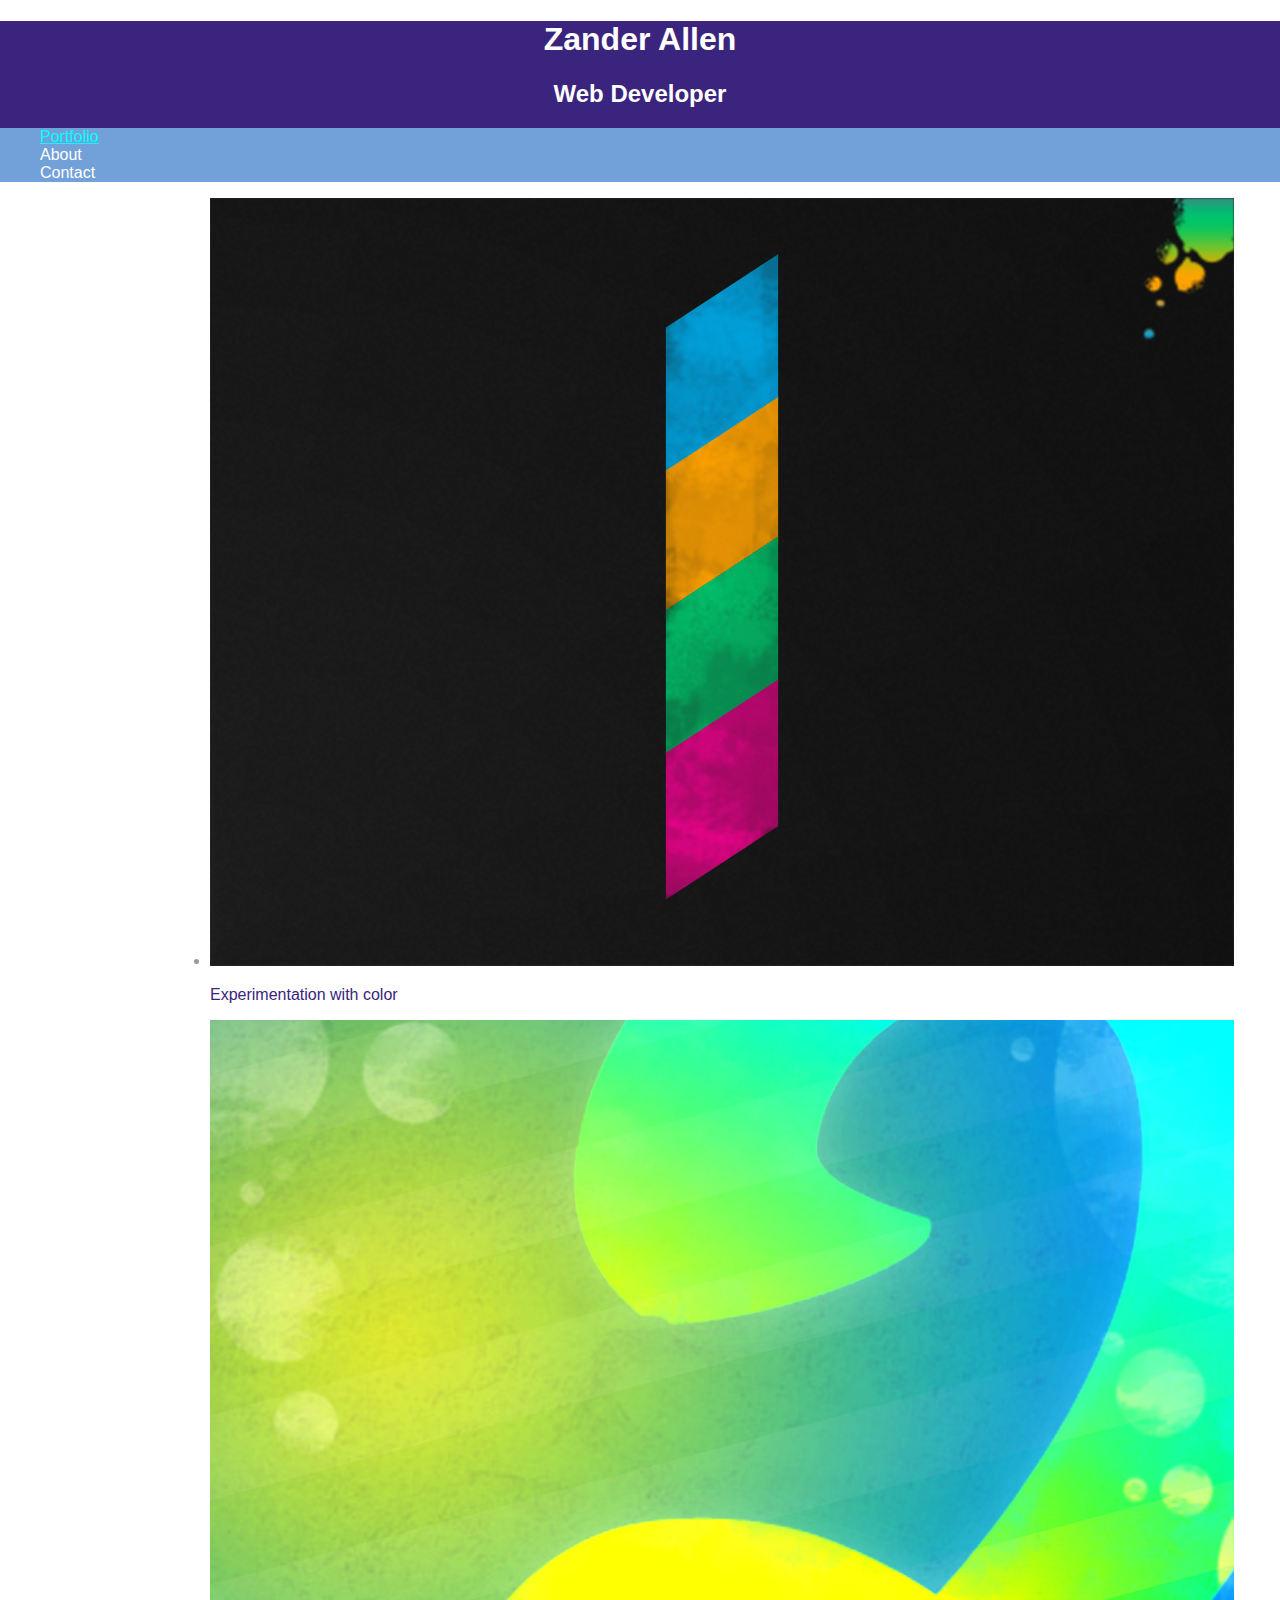
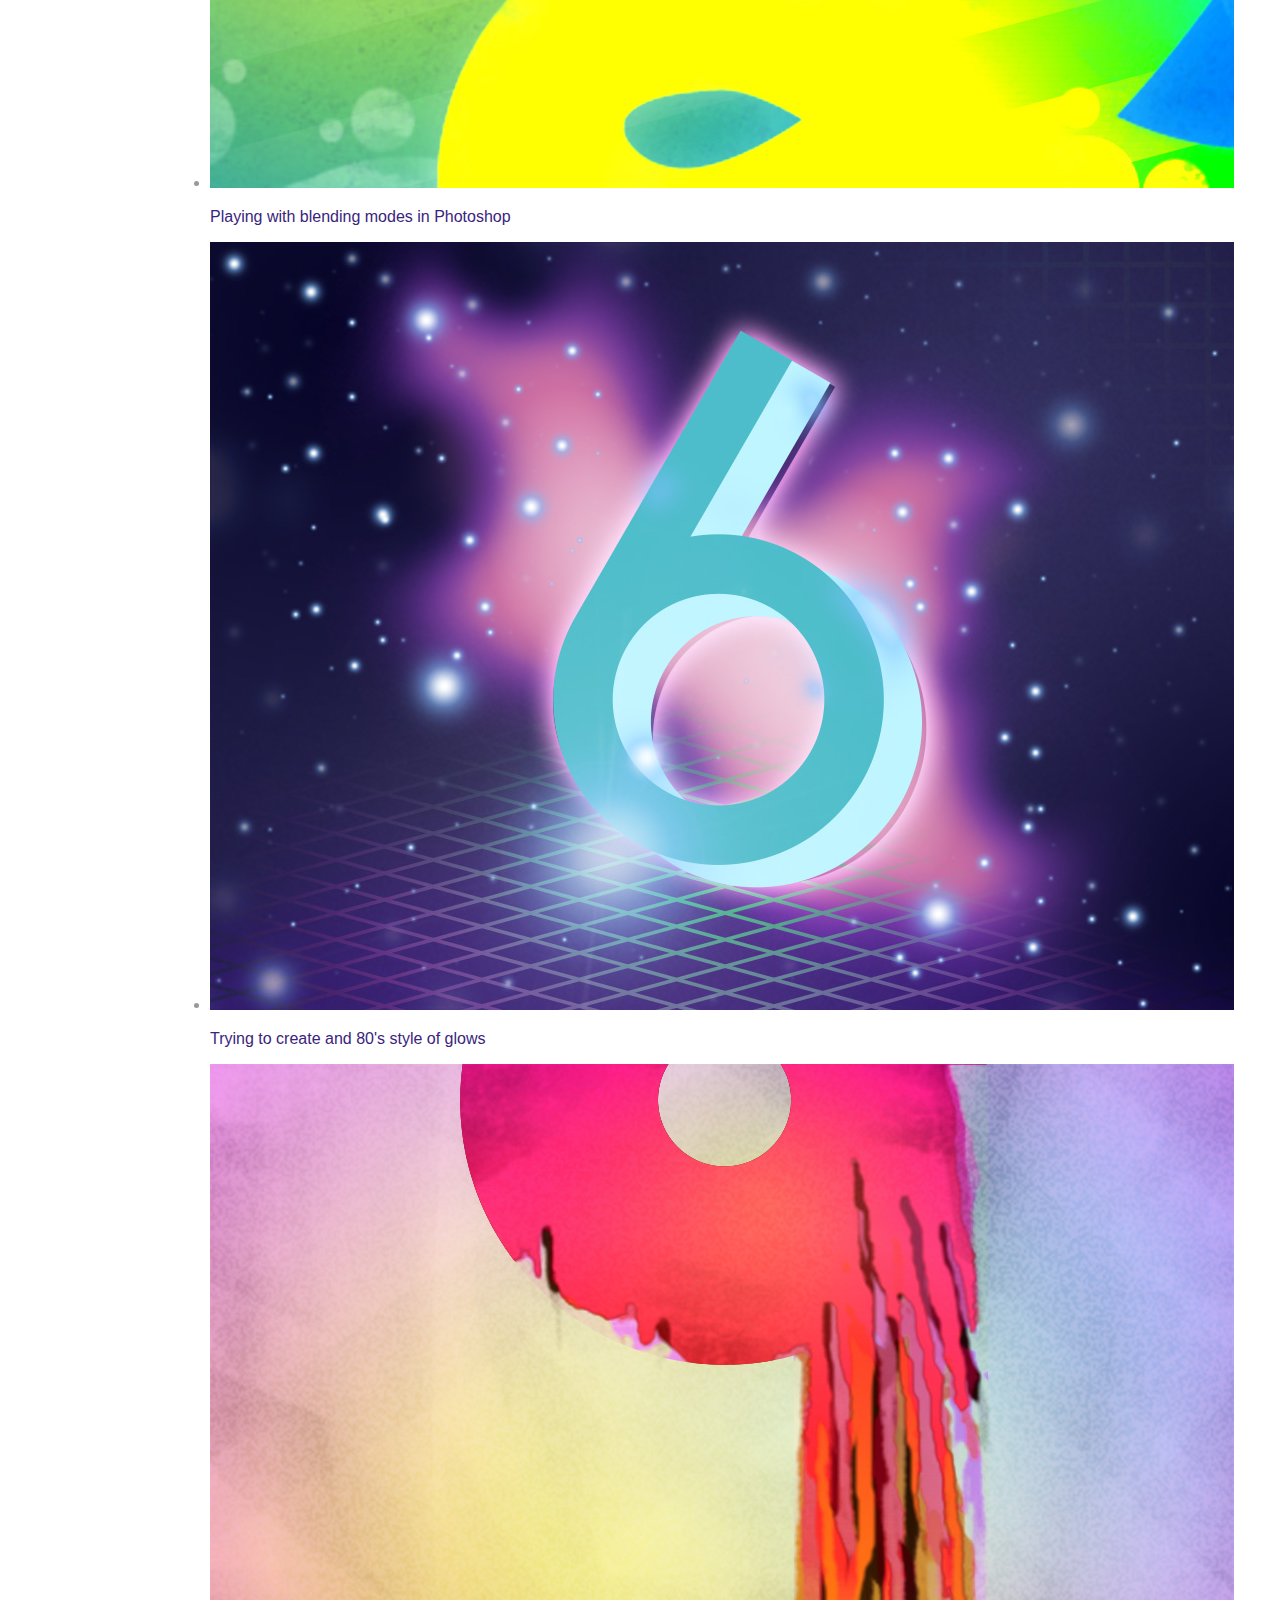
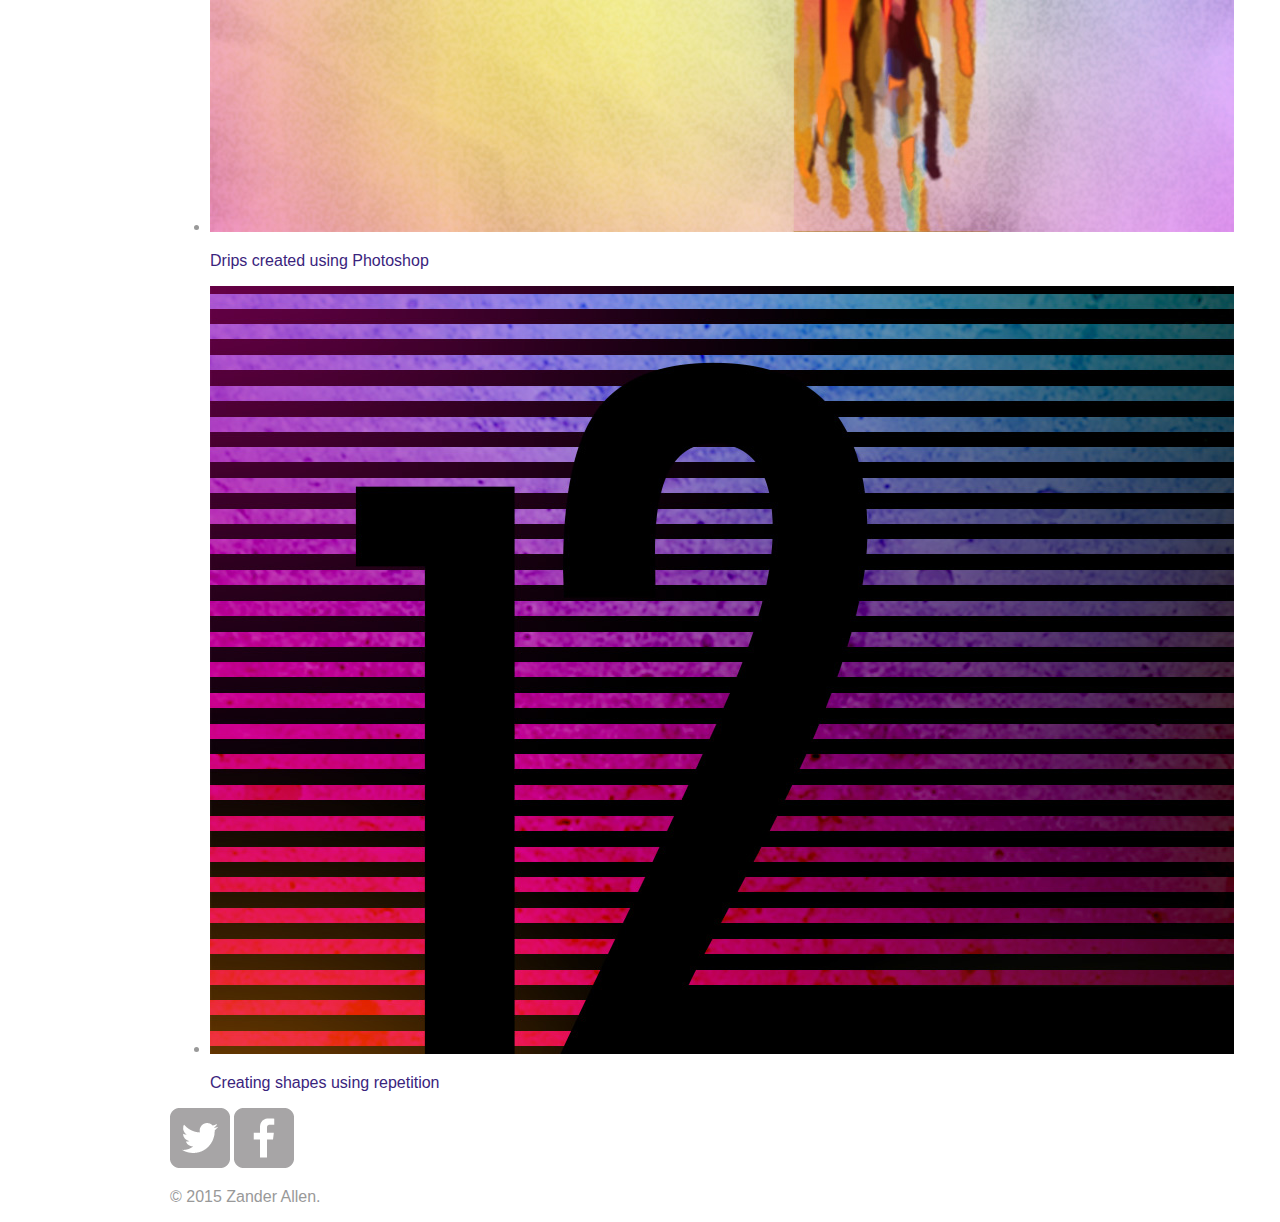
<file: index.html>
<!DOCTYPE html>
<html>
  <head>
    <meta charset="utf-8">
    <title>Zander Allen | BOSS</title>
    <link rel="stylesheet" href="css/normalize.css">
    <link rel="stylesheet" href="main.css">

  </head>
  <body>
    <header>
      <a href="index.html" id="logo">
        <h1>Zander Allen</h1>
        <h2>Web Developer</h2>
      </a>
      <nav>
        <ul>
          <li><a href="index.html" class="selected">Portfolio</a></li>
          <li><a href="about.html">About</a></li>
          <li><a href="contact.html">Contact</a></li>
        </ul>
      </nav>
    </header>
    <div id="wrapper">
      <section>
        <ul>
          <li>
              <a href="HowToMakeAWebsite-Stage3-Video2/img/numbers-01.jpg">
              <img src="HowToMakeAWebsite-Stage3-Video2/img/numbers-01.jpg">
            <p>Experimentation with color</p>
            </a>
          </li>
          <li>
              <a href="HowToMakeAWebsite-Stage3-Video2/img/numbers-02.jpg">
              <img src="HowToMakeAWebsite-Stage3-Video2/img/numbers-02.jpg">
            <p>Playing with blending modes in Photoshop</p>
            </a>
          </li>
          <li>
              <a href="HowToMakeAWebsite-Stage3-Video2/img/numbers-06.jpg">
              <img src="HowToMakeAWebsite-Stage3-Video2/img/numbers-06.jpg">
            <p>Trying to create and 80's style of glows</p>
            </a>
          </li>
          <li>
              <a href="HowToMakeAWebsite-Stage3-Video2/img/numbers-09.jpg">
              <img src="HowToMakeAWebsite-Stage3-Video2/img/numbers-09.jpg">
            <p>Drips created using Photoshop</p>
            </a>
          </li>
          <li>
              <a href="HowToMakeAWebsite-Stage3-Video2/img/numbers-12.jpg">
              <img src="HowToMakeAWebsite-Stage3-Video2/img/numbers-12.jpg">
            <p>Creating shapes using repetition</p>
            </a>
          </li>
        </ul>
      </section>
      <footer>
        <a href="https://twitter.com/ztrain01"> <img src="HowToMakeAWebsite-Stage3-Video2/img/twitter-wrap.png" alt="Twitter Logo"></a>
        <a href="https://www.facebook.com/Ztrain01"> <img src="HowToMakeAWebsite-Stage3-Video2/img/facebook-wrap.png" alt="Facebook Logo"></a>
        <p>&copy; 2015 Zander Allen.</p>
      </footer>
    </div>
  </body>
</html>
</file>
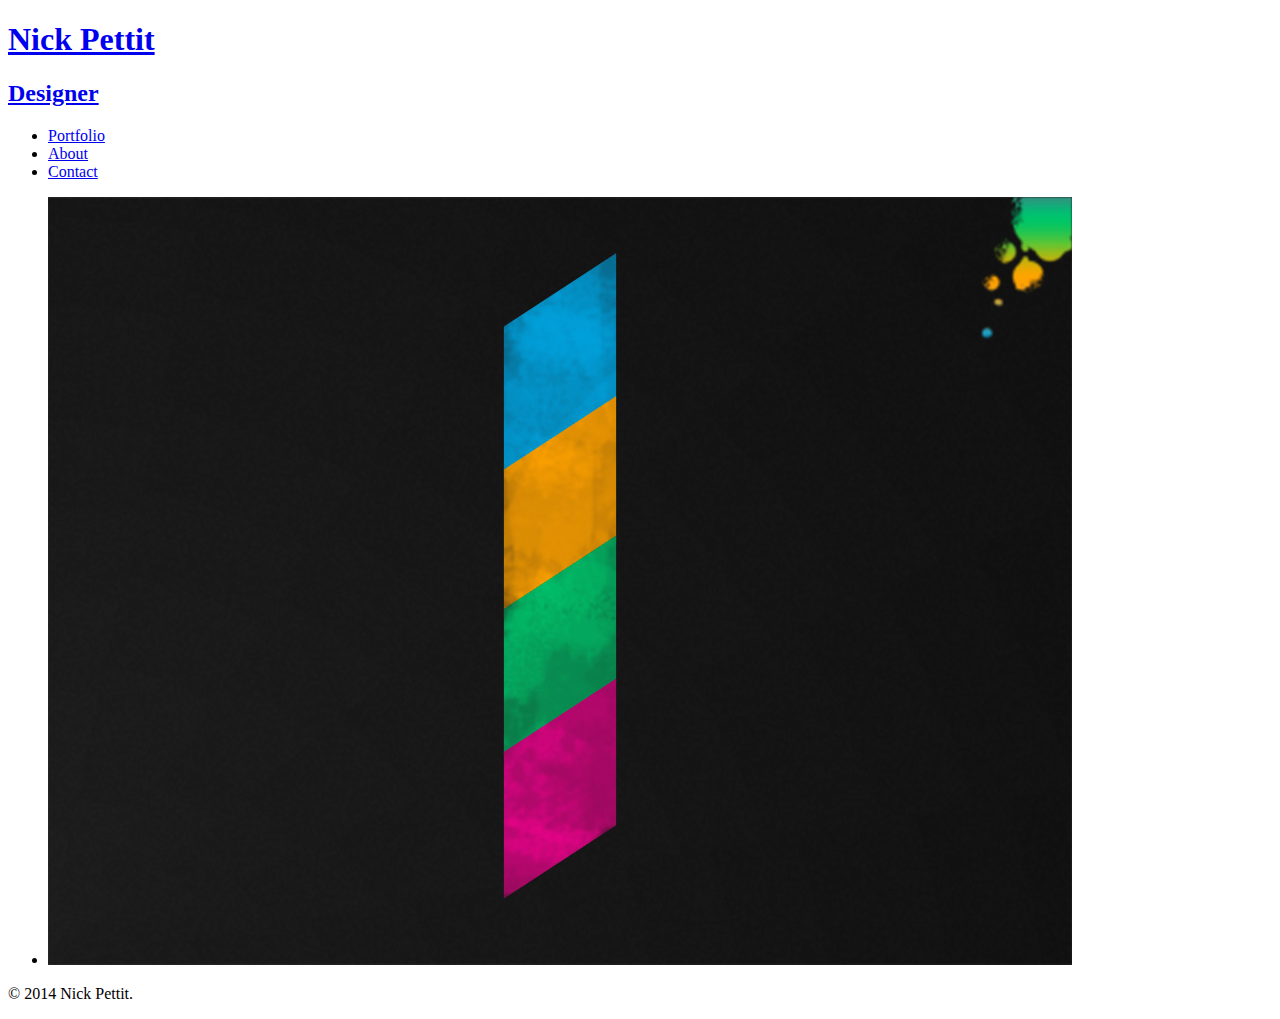
<file: HowToMakeAWebsite-Stage3-Video2/index.html>
<!DOCTYPE html>
<html>
  <head>
    <meta charset="utf-8">
    <title>Nick Pettit | Designer</title>
  </head>
  <body>
    <header>
      <a href="index.html">
        <h1>Nick Pettit</h1>
        <h2>Designer</h2>
      </a>
      <nav>
        <ul>
          <li><a href="index.html">Portfolio</a></li>
          <li><a href="about.html">About</a></li>
          <li><a href="contact.html">Contact</a></li>
        </ul>
      </nav>
    </header>
    <section>
      <ul>
        <li>
          <img src="img/numbers-01.jpg" alt="">
        </li>
      </ul>
    </section>
    <footer>
      <p>&copy; 2014 Nick Pettit.</p>
    </footer>
  </body>
</html>
</file>
<file: main.css>
a {
  text-decoration: none;
}

#wrapper{
  max-width: 940px;
  margin: 0 auto;
  padding: 0 5%;
}

#logo {
  text-align: center;
  margin: 0;
}

a {
  color: #3A247D;
}

header {
  background: #3A247D;
  border-color: aqua;
}

h1, h2 {
  color: #fff;
}

nav {
  background: #72A1D9;
}

nav a, nav a:visited {
  color: #fff;
}

nav a.selected, nav a:hover {
  color: aqua;
  text-decoration: underline;
}

body {
  background-color: #fff;
  color: #999;
}
</file>
